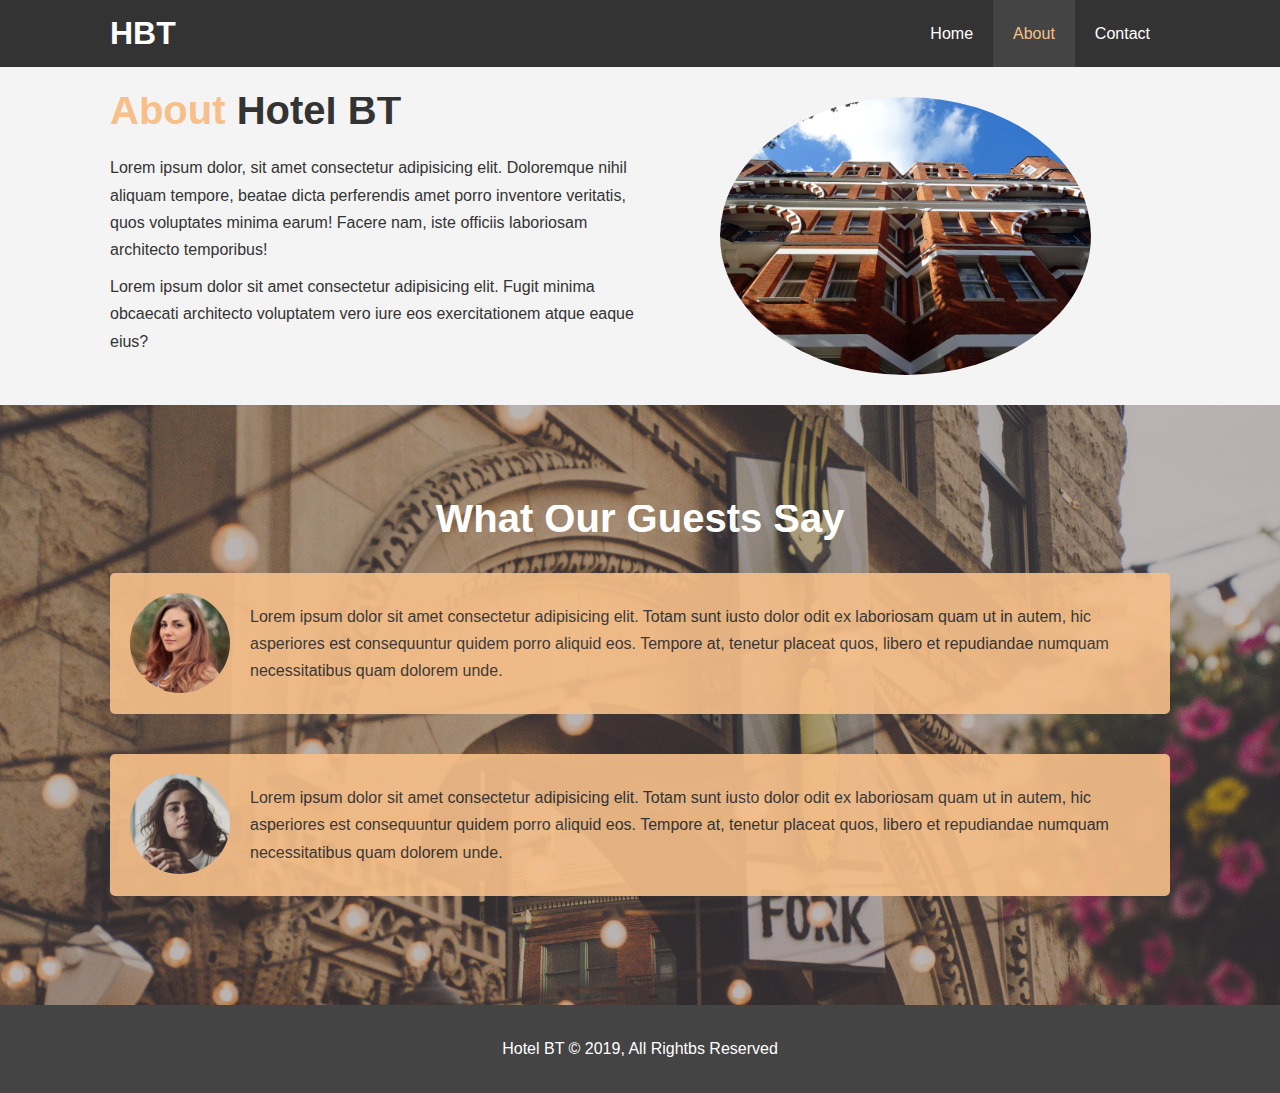
<file: about.html>
<!DOCTYPE html>
<html lang="en">

<head>
    <meta charset="UTF-8">
    <meta name="viewport" content="width=device-width, initial-scale=1.0">
    <meta http-equiv="X-UA-Compatible" content="ie=edge">
    <meta name="description" concenta="Welcome to the most extraordinary hotel in Plovdiv">
    <meta name="keywords" content="hotel,plovdiv hotel,hotel in bulgaria">
    <link rel="stylesheet" href="css/style.css">
    <title>Hotel BT | About</title>
</head>

<body>
    <header>
        <nav id="navbar">
            <div class="container">
                <h1 class="logo"><a href="index.html">HBT</a></h1>
                <ul>
                    <li><a href="index.html">Home</a></li>
                    <li><a class="current" href="about.html">About</a></li>
                    <li><a href="contact.html">Contact</a></li>
                </ul>
            </div>
        </nav>
    </header>

    <section id="about-info" class="bg-light py-3">
        <div class="container">
            <div class="info-left">
                <h1 class="l-heading"><span class="text-primary">About</span> Hotel BT</h1>
                <p>Lorem ipsum dolor, sit amet consectetur adipisicing elit. Doloremque nihil aliquam tempore, beatae
                    dicta perferendis amet porro inventore veritatis, quos voluptates minima earum! Facere nam, iste
                    officiis laboriosam architecto temporibus!</p>
                <p>Lorem ipsum dolor sit amet consectetur adipisicing elit. Fugit minima obcaecati architecto voluptatem
                    vero iure eos exercitationem atque eaque eius?</p>
            </div>
            <div class="info-right">
                <img src="./img/photo-2.jpg" alt="hotel">

            </div>
        </div>
    </section>

    <div class="clr"></div>

    <section id="testimonials" class="py-3">
        <div class="container">
            <h2 class="l-heading">What Our Guests Say</h2>
            <div class="testimonial bg-primary">
                <img src="./img/person-1.jpg" alt="Samantha">
                <p>Lorem ipsum dolor sit amet consectetur adipisicing elit. Totam sunt iusto dolor odit ex laboriosam
                    quam ut in autem, hic asperiores est consequuntur quidem porro aliquid eos. Tempore at, tenetur
                    placeat quos, libero et repudiandae numquam necessitatibus quam dolorem unde.</p>
            </div>
            <div class="testimonial bg-primary">
                    <img src="./img/person-2.jpg" alt="Samantha">
                    <p>Lorem ipsum dolor sit amet consectetur adipisicing elit. Totam sunt iusto dolor odit ex laboriosam
                        quam ut in autem, hic asperiores est consequuntur quidem porro aliquid eos. Tempore at, tenetur
                        placeat quos, libero et repudiandae numquam necessitatibus quam dolorem unde.</p>
                </div> 
        </div>
    </section>

    <footer id="main-footer">
        <p>Hotel BT &copy; 2019, All Rightbs Reserved </p>
    </footer>
</body>

</html>
</file>
<file: css/style.css>
/* Reset */

* {
    margin: 0;
    padding: 0;
    box-sizing: border-box;
}

/* Main Styling */

html,
body {
    font-family: 'Segoe UI', Tahoma, Geneva, Verdana, sans-serif;
    line-height: 1.7em;
}

a {
    color: #333;
    text-decoration: none;
}

h1,
h2,
h3 {
    padding-bottom: 20px;
}

p {
    margin: 10px 0;
}

/* Utility */

.clr {
    clear: both;
}

.l-heading {
    font-size: 40px;
}

/* Padding */

.py-1 {
    padding: 10px 0;
}

.py-2 {
    padding: 20px 0;
}
  
.py-3 {
    padding: 30px 0;
}

.container {
    margin: auto;
    max-width: 1100px;
    overflow: auto;
    padding: 0 20px;
}

.text-primary {
    color: #f7c08a;
}

.lead {
    font-size: 20px;
}

.btn {
    display: inline-block;
    font-size: 18px;
    color: #fff;
    background: #333;
    padding: 13px 20px;
    border: none;
    cursor: pointer;
}

.btn:hover {
    background: #f7c08a;
    color: #333;
}

.btn-light {
    background: #f4f4f4;
    color: #333;
}

.bg-dark {
    background: #333;
    color: #fff;
}


.bg-light {
    background: #f4f4f4;
    color: #333;
}

.bg-primary {
    background: #f7c08a;
    color: #333;
}

/* Navbar */

#navbar {
    background: #333;
    color: #fff;
    overflow: auto;
}

#navbar a {
    color: #fff
}

#navbar h1 {
    float: left;
    padding-top: 20px;
}

#navbar ul {
    list-style: none;
    margin: 0;
    float: right;
}

#navbar ul li {
    float: left;
}

#navbar ul li a {
    display: block;
    padding: 20px;
}

#navbar ul li a:hover,
#navbar ul li a.current {

    background: #444;
    color: #f7c08a;
}

/* Showcase */

#showcase {
    background: url('../img/showcase.jpg') no-repeat center center/cover;
    height: 600px;
}

#showcase .showcase-content {
    color: #fff;
    text-align: center;
    padding-top: 170px;
}

#showcase .showcase-content h1 {
    font-size: 60px;
    line-height: 1.2em;
}

#showcase .showcase-content p {
    padding-bottom: 20px;
    line-height: 1.7em;
}

/* Home Info */

#home-info {
    height: 400px;
}

#home-info .info-img {
    float: left;
    width: 50%;
    background: url('../img/photo-1.jpg') no-repeat;
    min-height: 100%;
}

#home-info .info-content {
    float: right;
    width: 50%;
    height: 100%;
    text-align: center;
    padding: 50px 30px;
    overflow: hidden;
}

#home-info .info-content p {
    padding-bottom: 30px;
}

/* Features */

.box {
    float: left;
    width: 33.3%;
    padding: 50px;
    text-align: center;
}

.box i {
    margin-bottom: 10px;
}

/* About Info */

#about-info .info-right {

    float: right;
    width: 50%;
    min-height: 100%;
}

#about-info .info-right img {

    display: block;
    margin: auto;
    width: 70%;
    border-radius: 50%;
}

#about-info .info-left {
    float: left;
    width: 50%;
    min-height: 100%;
}

/* Testimonials */
 
#testimonials {
    height: 600px;
    background: url('../img/test-bg.jpg') no-repeat
    center center/cover;
    padding-top: 100px;
}

#testimonials h2 {
    color: #fff;
    text-align: center;
    padding-bottom: 40px; 
}

#testimonials .testimonial {
    padding: 20px;
    margin-bottom: 40px;
    border-radius: 5px;
    opacity: 0.9  ;
}

#testimonials  .testimonial img {
    width: 100px;
    float: left;
    margin-right: 20px;
    border-radius: 50%;
}

/* Contact Form */

#contact-form form-group {
    margin-bottom: 20px;
}

#contact-form label {
     display:block;
     margin-bottom: 5px;
}

#contact-form input,
#contact-form textarea {
    width: 100%;
    padding: 10px;
    border: 1px #ddd solid;

}

#contact-form textarea {
    height: 200px;
}

#contact-form input:focus,
#contact-form textarea:focus {
    outline: none;
    border-color: #f7c08a;
}

/* Footer */

#main-footer {
    text-align: center;
    background: #444;
    color: #fff;
    padding: 20px;
}
</file>
